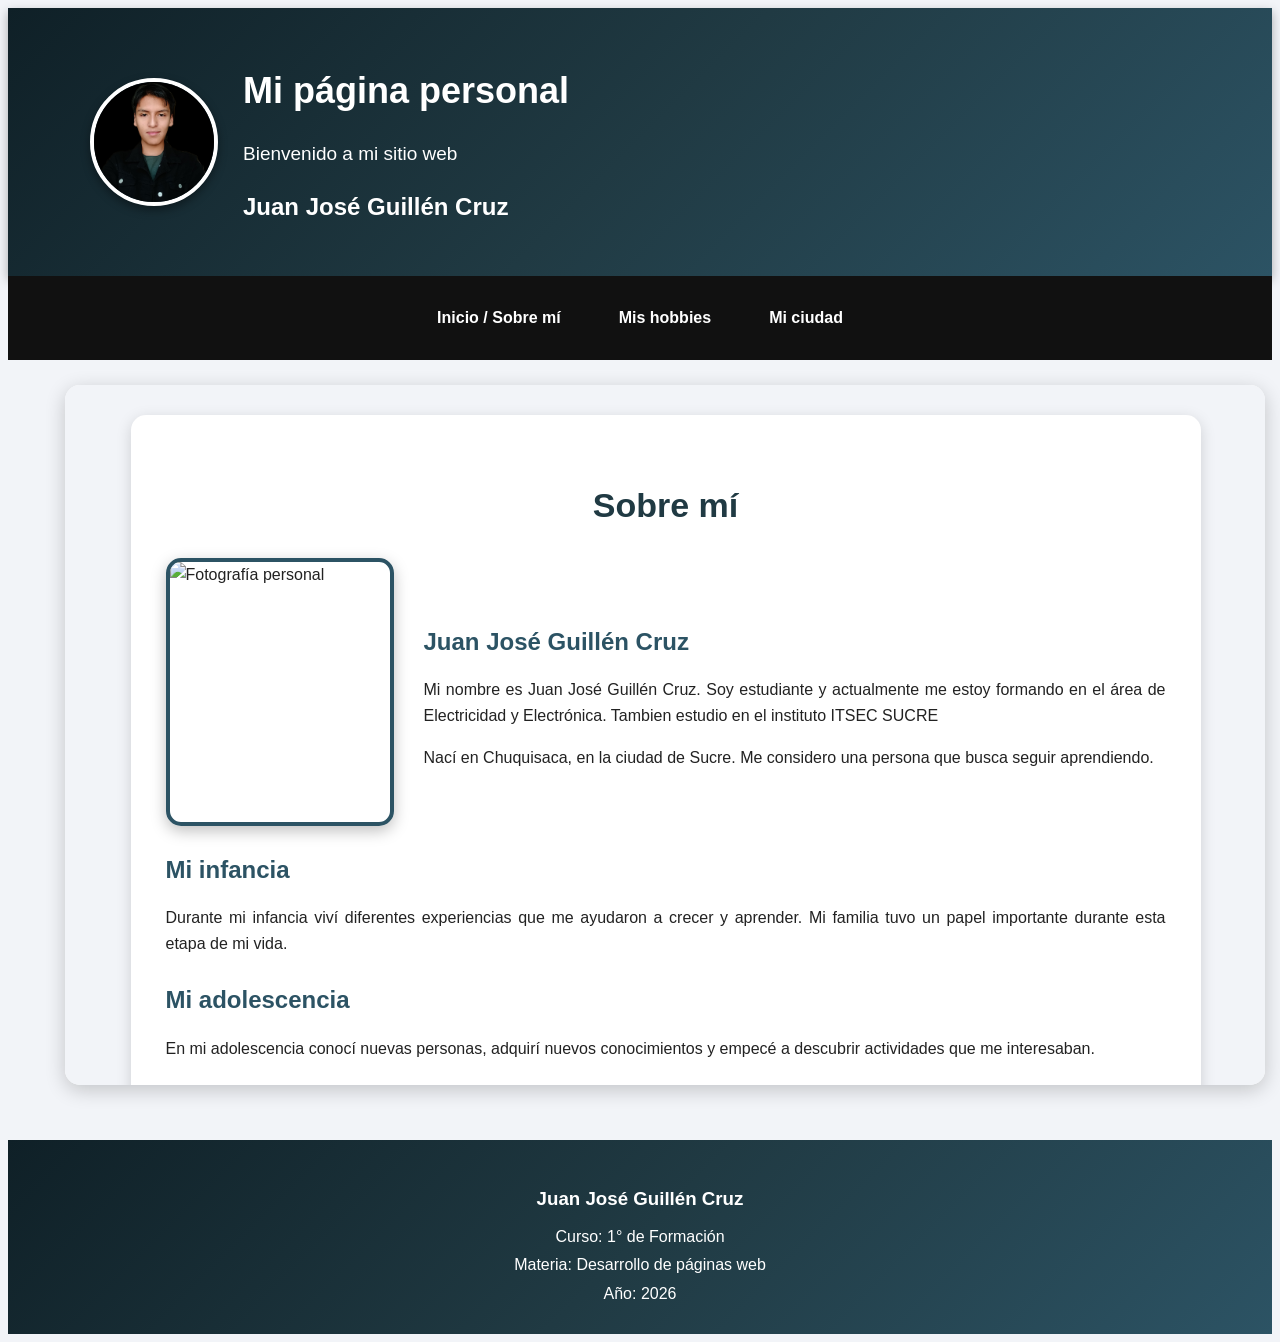
<file: index.html>
<!DOCTYPE html>
<html lang="es">
<head>
    <meta charset="UTF-8">
    <meta name="viewport" content="width=device-width, initial-scale=1.0">

    <title>Juan José Guillén Cruz | Mi página personal</title>

    <link rel="icon" type="image/png" href="itsec.jfif">
    <link rel="stylesheet" href="TAREASSSSS.css">
</head>

<body>

    <header class="encabezado">
        <div class="encabezado-contenido">

            <img src="WhatsApp Image 2026-09-09 at 19.30.41.jpeg"
                 alt="Fotografía de Juan José Guillén Cruz"
                 class="logo">

            <div>
                <h1>Mi página personal</h1>
                <p>Bienvenido a mi sitio web</p>
                <h2>Juan José Guillén Cruz</h2>
            </div>

        </div>
    </header>


    <nav class="menu">

        <a href="sobre-mi.html" target="contenido">
            Inicio / Sobre mí
        </a>

        <a href="hobbies.html" target="contenido">
            Mis hobbies
        </a>

        <a href="ciudad.html" target="contenido">
            Mi ciudad
        </a>

    </nav>


    <main class="contenedor-iframe">

        <iframe
            src="sobre-mi.html"
            name="contenido"
            title="Contenido de mi página personal">
        </iframe>

    </main>


    <footer class="pie">

        <h3>Juan José Guillén Cruz</h3>

        <p>
            Curso: 1° de Formación
        </p>

        <p>
            Materia: Desarrollo de páginas web
        </p>

        <p>
            Año: 2026
        </p>

    </footer>

</body>
</html>
</file>
<file: TAREASSSSS.css>
��b o d y   {  
         f o n t - f a m i l y :   A r i a l ,   H e l v e t i c a ,   s a n s - s e r i f ;  
         b a c k g r o u n d - c o l o r :   # f 2 f 4 f 8 ;  
         c o l o r :   # 2 2 2 ;  
         l i n e - h e i g h t :   1 . 6 ;  
 }  
  
  
 / *   E N C A B E Z A D O   * /  
  
 . e n c a b e z a d o   {  
         b a c k g r o u n d :   l i n e a r - g r a d i e n t ( 1 3 5 d e g ,   # 0 f 2 0 2 7 ,   # 2 0 3 a 4 3 ,   # 2 c 5 3 6 4 ) ;  
         c o l o r :   w h i t e ;  
         p a d d i n g :   3 0 p x ;  
         b o x - s h a d o w :   0   4 p x   1 0 p x   r g b a ( 0 ,   0 ,   0 ,   0 . 3 ) ;  
 }  
  
 . e n c a b e z a d o - c o n t e n i d o   {  
         m a x - w i d t h :   1 1 0 0 p x ;  
         m a r g i n :   a u t o ;  
  
         d i s p l a y :   f l e x ;  
         a l i g n - i t e m s :   c e n t e r ;  
  
         g a p :   2 5 p x ;  
 }  
  
 . l o g o   {  
         w i d t h :   1 2 0 p x ;  
         h e i g h t :   1 2 0 p x ;  
  
         o b j e c t - f i t :   c o v e r ;  
  
         b o r d e r - r a d i u s :   5 0 % ;  
  
         b o r d e r :   4 p x   s o l i d   w h i t e ;  
  
         b o x - s h a d o w :   0   4 p x   1 0 p x   r g b a ( 0 ,   0 ,   0 ,   0 . 4 ) ;  
 }  
  
 . e n c a b e z a d o   h 1   {  
         f o n t - s i z e :   3 6 p x ;  
         m a r g i n - b o t t o m :   5 p x ;  
 }  
  
 . e n c a b e z a d o   p   {  
         f o n t - s i z e :   1 9 p x ;  
 }  
  
 . e n c a b e z a d o   h 2   {  
         m a r g i n - t o p :   5 p x ;  
 }  
  
  
 / *   M E N �   * /  
  
 . m e n u   {  
         b a c k g r o u n d - c o l o r :   # 1 1 1 ;  
  
         d i s p l a y :   f l e x ;  
         j u s t i f y - c o n t e n t :   c e n t e r ;  
         a l i g n - i t e m s :   c e n t e r ;  
  
         g a p :   1 0 p x ;  
  
         p a d d i n g :   1 5 p x ;  
 }  
  
 . m e n u   a   {  
         c o l o r :   w h i t e ;  
  
         t e x t - d e c o r a t i o n :   n o n e ;  
  
         p a d d i n g :   1 2 p x   2 2 p x ;  
  
         b o r d e r :   2 p x   s o l i d   t r a n s p a r e n t ;  
  
         b o r d e r - r a d i u s :   8 p x ;  
  
         t r a n s i t i o n :   a l l   0 . 3 s   e a s e ;  
  
         f o n t - w e i g h t :   b o l d ;  
 }  
  
 . m e n u   a : h o v e r   {  
         b a c k g r o u n d - c o l o r :   # 2 c 5 3 6 4 ;  
  
         b o r d e r - c o l o r :   w h i t e ;  
  
         t r a n s f o r m :   t r a n s l a t e Y ( - 3 p x ) ;  
 }  
  
  
 / *   I F R A M E   * /  
  
 . c o n t e n e d o r - i f r a m e   {  
         w i d t h :   1 0 0 % ;  
  
         p a d d i n g :   2 5 p x ;  
  
         d i s p l a y :   f l e x ;  
         j u s t i f y - c o n t e n t :   c e n t e r ;  
 }  
  
 i f r a m e   {  
         w i d t h :   9 5 % ;  
  
         m i n - h e i g h t :   7 0 0 p x ;  
  
         b o r d e r :   n o n e ;  
  
         b o r d e r - r a d i u s :   1 5 p x ;  
  
         b a c k g r o u n d - c o l o r :   w h i t e ;  
  
         b o x - s h a d o w :   0   5 p x   2 0 p x   r g b a ( 0 ,   0 ,   0 ,   0 . 2 ) ;  
 }  
  
  
 / *   P � G I N A S   * /  
  
 . p a g i n a   {  
         b a c k g r o u n d - c o l o r :   # f 2 f 4 f 8 ;  
 }  
  
 . c o n t e n i d o   {  
         m a x - w i d t h :   1 0 0 0 p x ;  
  
         m a r g i n :   3 0 p x   a u t o ;  
  
         b a c k g r o u n d - c o l o r :   w h i t e ;  
  
         p a d d i n g :   3 5 p x ;  
  
         b o r d e r - r a d i u s :   1 5 p x ;  
  
         b o x - s h a d o w :   0   4 p x   1 5 p x   r g b a ( 0 ,   0 ,   0 ,   0 . 1 5 ) ;  
 }  
  
 . c o n t e n i d o   h 1   {  
         t e x t - a l i g n :   c e n t e r ;  
  
         f o n t - s i z e :   3 4 p x ;  
  
         m a r g i n - b o t t o m :   2 5 p x ;  
  
         c o l o r :   # 2 0 3 a 4 3 ;  
 }  
  
 . c o n t e n i d o   h 2   {  
         c o l o r :   # 2 c 5 3 6 4 ;  
  
         m a r g i n - t o p :   2 5 p x ;  
  
         m a r g i n - b o t t o m :   1 0 p x ;  
 }  
  
 . c o n t e n i d o   p   {  
         m a r g i n - b o t t o m :   1 5 p x ;  
  
         t e x t - a l i g n :   j u s t i f y ;  
 }  
  
  
 / *   P E R F I L   * /  
  
 . p e r f i l   {  
         d i s p l a y :   f l e x ;  
  
         a l i g n - i t e m s :   c e n t e r ;  
  
         g a p :   3 0 p x ;  
  
         m a r g i n - b o t t o m :   2 5 p x ;  
 }  
  
 . f o t o - p e r f i l   {  
         w i d t h :   2 2 0 p x ;  
  
         h e i g h t :   2 6 0 p x ;  
  
         o b j e c t - f i t :   c o v e r ;  
  
         b o r d e r - r a d i u s :   1 5 p x ;  
  
         b o r d e r :   4 p x   s o l i d   # 2 c 5 3 6 4 ;  
  
         b o x - s h a d o w :   0   5 p x   1 5 p x   r g b a ( 0 ,   0 ,   0 ,   0 . 2 5 ) ;  
 }  
  
 . i n f o r m a c i o n   {  
         f l e x :   1 ;  
 }  
  
  
 / *   L I S T A   * /  
  
 . c o n t e n i d o   u l   {  
         m a r g i n - l e f t :   3 0 p x ;  
  
         m a r g i n - t o p :   1 0 p x ;  
 }  
  
 . c o n t e n i d o   l i   {  
         m a r g i n - b o t t o m :   8 p x ;  
 }  
  
  
 / *   H O B B I E S   * /  
  
 . i n t r o d u c c i o n   {  
         t e x t - a l i g n :   c e n t e r   ! i m p o r t a n t ;  
  
         f o n t - s i z e :   1 8 p x ;  
 }  
  
 . h o b b y   {  
         m a r g i n - t o p :   3 0 p x ;  
  
         p a d d i n g :   2 5 p x ;  
  
         b o r d e r :   2 p x   s o l i d   # d 8 d e e 4 ;  
  
         b o r d e r - r a d i u s :   1 5 p x ;  
  
         b a c k g r o u n d - c o l o r :   # f a f a f a ;  
  
         b o x - s h a d o w :   0   3 p x   1 0 p x   r g b a ( 0 ,   0 ,   0 ,   0 . 1 ) ;  
 }  
  
 . h o b b y   h 2   {  
         m a r g i n - t o p :   0 ;  
  
         t e x t - a l i g n :   c e n t e r ;  
  
         f o n t - s i z e :   2 8 p x ;  
 }  
  
 . g a l e r i a   {  
         d i s p l a y :   g r i d ;  
  
         g r i d - t e m p l a t e - c o l u m n s :   r e p e a t ( 2 ,   1 f r ) ;  
  
         g a p :   2 0 p x ;  
  
         m a r g i n - t o p :   2 0 p x ;  
 }  
  
 . g a l e r i a   i m g   {  
         w i d t h :   1 0 0 % ;  
  
         h e i g h t :   2 5 0 p x ;  
  
         o b j e c t - f i t :   c o v e r ;  
  
         b o r d e r - r a d i u s :   1 2 p x ;  
  
         b o r d e r :   3 p x   s o l i d   # 2 c 5 3 6 4 ;  
  
         b o x - s h a d o w :   0   4 p x   1 0 p x   r g b a ( 0 ,   0 ,   0 ,   0 . 2 ) ;  
  
         t r a n s i t i o n :   t r a n s f o r m   0 . 3 s   e a s e ;  
 }  
  
 . g a l e r i a   i m g : h o v e r   {  
         t r a n s f o r m :   s c a l e ( 1 . 0 3 ) ;  
 }  
  
  
 / *   C I U D A D   * /  
  
 . i m a g e n - c i u d a d   {  
         d i s p l a y :   b l o c k ;  
  
         w i d t h :   8 0 % ;  
  
         m a x - w i d t h :   7 0 0 p x ;  
  
         h e i g h t :   3 5 0 p x ;  
  
         o b j e c t - f i t :   c o v e r ;  
  
         m a r g i n :   2 0 p x   a u t o ;  
  
         b o r d e r - r a d i u s :   1 5 p x ;  
  
         b o r d e r :   4 p x   s o l i d   # 2 c 5 3 6 4 ;  
  
         b o x - s h a d o w :   0   5 p x   1 5 p x   r g b a ( 0 ,   0 ,   0 ,   0 . 2 5 ) ;  
 }  
  
 . b o t o n   {  
         d i s p l a y :   i n l i n e - b l o c k ;  
  
         p a d d i n g :   1 2 p x   2 5 p x ;  
  
         b a c k g r o u n d - c o l o r :   # 2 0 3 a 4 3 ;  
  
         c o l o r :   w h i t e ;  
  
         t e x t - d e c o r a t i o n :   n o n e ;  
  
         b o r d e r - r a d i u s :   8 p x ;  
  
         t r a n s i t i o n :   a l l   0 . 3 s   e a s e ;  
 }  
  
 . b o t o n : h o v e r   {  
         b a c k g r o u n d - c o l o r :   # 2 c 5 3 6 4 ;  
  
         t r a n s f o r m :   t r a n s l a t e Y ( - 3 p x ) ;  
 }  
  
  
 / *   P I E   D E   P � G I N A   * /  
  
 . p i e   {  
         b a c k g r o u n d :   l i n e a r - g r a d i e n t ( 1 3 5 d e g ,   # 0 f 2 0 2 7 ,   # 2 0 3 a 4 3 ,   # 2 c 5 3 6 4 ) ;  
  
         c o l o r :   w h i t e ;  
  
         t e x t - a l i g n :   c e n t e r ;  
  
         p a d d i n g :   2 5 p x ;  
  
         m a r g i n - t o p :   3 0 p x ;  
 }  
  
 . p i e   h 3   {  
         m a r g i n - b o t t o m :   1 0 p x ;  
 }  
  
 . p i e   p   {  
         m a r g i n :   3 p x ;  
 }  
  
  
 / *   C E L U L A R   * /  
  
 @ m e d i a   ( m a x - w i d t h :   7 0 0 p x )   {  
  
         . e n c a b e z a d o - c o n t e n i d o   {  
                 f l e x - d i r e c t i o n :   c o l u m n ;  
  
                 t e x t - a l i g n :   c e n t e r ;  
         }  
  
         . e n c a b e z a d o   h 1   {  
                 f o n t - s i z e :   2 8 p x ;  
         }  
  
         . m e n u   {  
                 f l e x - d i r e c t i o n :   c o l u m n ;  
         }  
  
         . m e n u   a   {  
                 w i d t h :   9 0 % ;  
  
                 t e x t - a l i g n :   c e n t e r ;  
         }  
  
         . p e r f i l   {  
                 f l e x - d i r e c t i o n :   c o l u m n ;  
  
                 t e x t - a l i g n :   c e n t e r ;  
         }  
  
         . g a l e r i a   {  
                 g r i d - t e m p l a t e - c o l u m n s :   1 f r ;  
         }  
  
         . c o n t e n i d o   {  
                 m a r g i n :   1 5 p x ;  
  
                 p a d d i n g :   2 0 p x ;  
         }  
  
         . i m a g e n - c i u d a d   {  
                 w i d t h :   1 0 0 % ;  
  
                 h e i g h t :   2 5 0 p x ;  
         }  
  
         i f r a m e   {  
                 w i d t h :   1 0 0 % ;  
         }  
 } 
</file>
